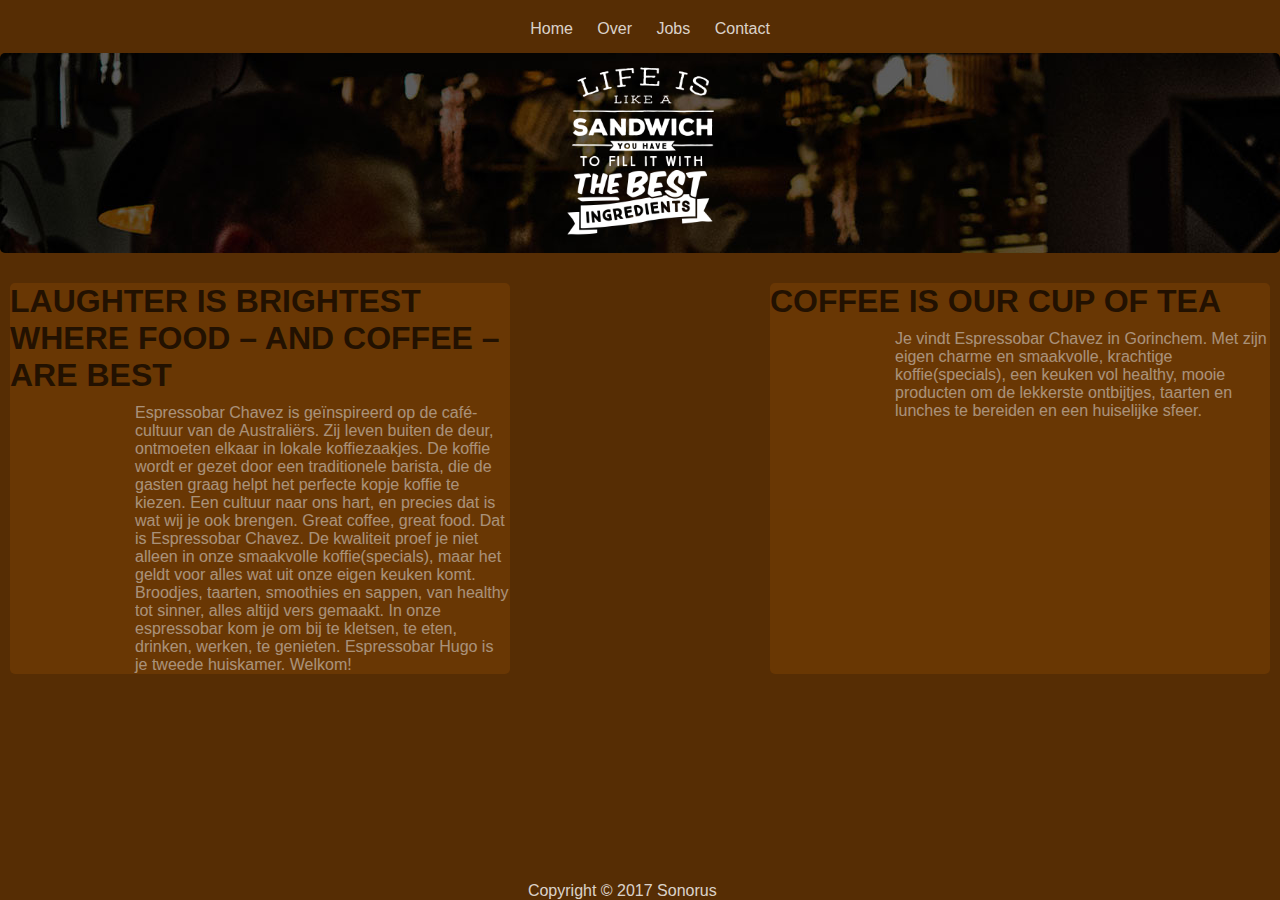
<file: index.html>
<!DOCTYPE html>
<html>
<head>
	<title>Cafe</title>
	<meta charset="utf-8">
	<link rel="stylesheet" type="text/css" href="style.css">
</head>
<body>

	<nav class="menu">
		<ul>
			<li><a href="index.html">Home</a></li>
			<li><a href="over.html">Over</a></li>
			<li><a href="jobs.html">Jobs</a></li>
			<li><a href="contact.html">Contact</a></li>
		</ul>
	</nav>

	<header class="banner">
		<img id="bannerimg" src="./img/overlay.png">
	</header>

	<main>
		<article class="left">
			<h1>LAUGHTER IS BRIGHTEST WHERE FOOD – AND COFFEE – ARE BEST</h1>
			<p>Espressobar Chavez is geïnspireerd op de café-cultuur van de Australiërs. Zij leven buiten de deur, ontmoeten elkaar in lokale koffiezaakjes. De koffie wordt er gezet door een traditionele barista, die de gasten graag helpt het perfecte kopje koffie te kiezen. Een cultuur naar ons hart, en precies dat is wat wij je ook brengen.
			Great coffee, great food. Dat is Espressobar Chavez. De kwaliteit proef je niet alleen in onze smaakvolle koffie(specials), maar het geldt voor alles wat uit onze eigen keuken komt. Broodjes, taarten, smoothies en sappen, van healthy tot sinner, alles altijd vers gemaakt. In onze espressobar kom je om bij te kletsen, te eten, drinken, werken, te genieten. Espressobar Hugo is je tweede huiskamer. Welkom!</p>
		</article>

		<article class="right">
			<h1>COFFEE IS OUR CUP OF TEA</h1>
			<p>Je vindt Espressobar Chavez in Gorinchem. Met zijn eigen charme en smaakvolle, krachtige koffie(specials), een keuken vol healthy, mooie producten om de lekkerste ontbijtjes, taarten en lunches te bereiden en een huiselijke sfeer.</p>
		</article>
	</main>

	<footer>
		<a href="http://www.github.com/sonorus">Copyright © 2017 Sonorus</a>
	</footer> 

</body>
</html>
</file>
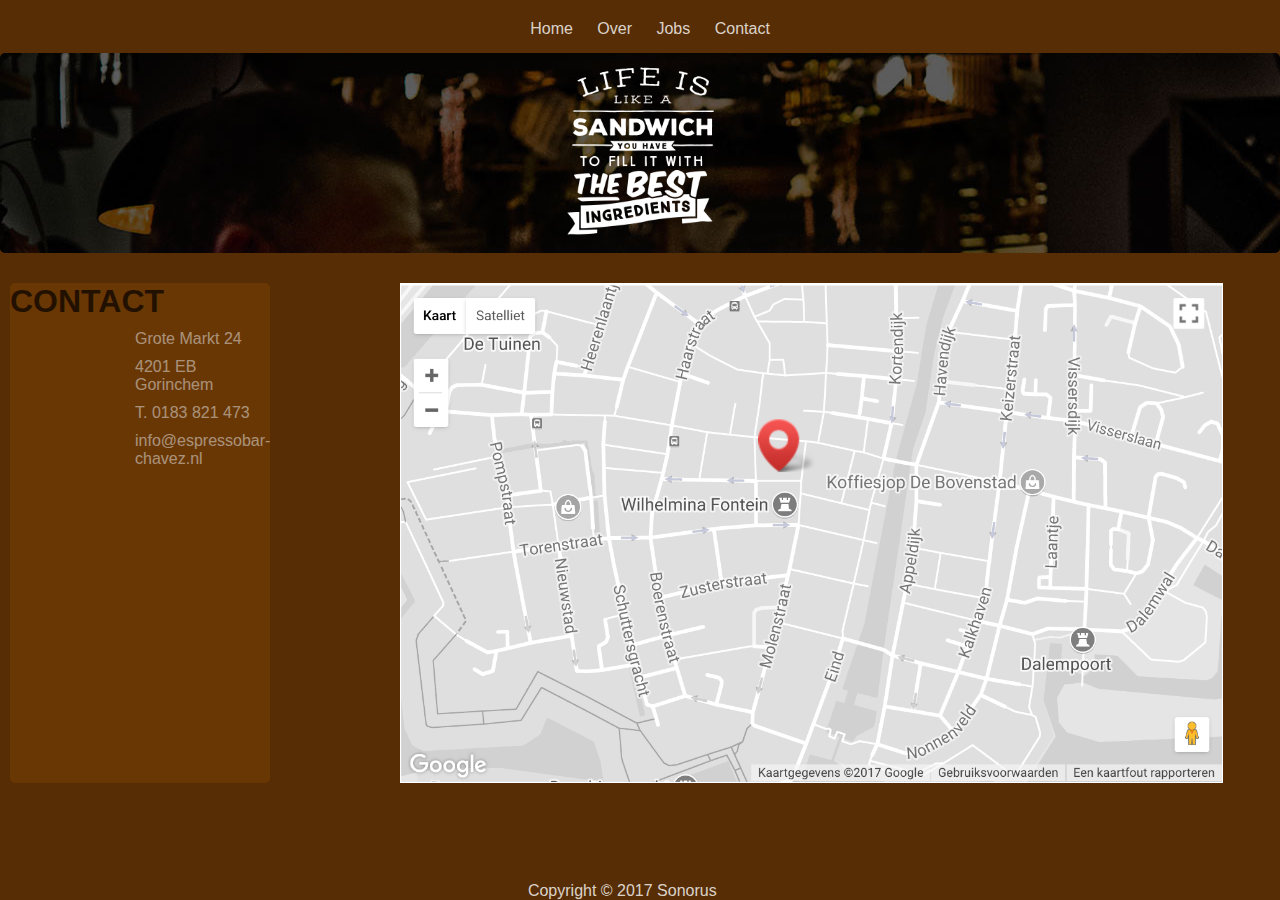
<file: contact.html>
<!DOCTYPE html>
<html>
<head>
	<title>Cafe</title>
	<meta charset="utf-8">
	<link rel="stylesheet" type="text/css" href="style.css">
</head>
<body>

	<nav class="menu">
		<ul>
			<li><a href="index.html">Home</a></li>
			<li><a href="over.html">Over</a></li>
			<li><a href="jobs.html">Jobs</a></li>
			<li><a href="contact.html">Contact</a></li>
		</ul>
	</nav>

	<header class="banner">
		<img id="bannerimg" src="./img/overlay.png">
	</header>

	<main>
		<article class="left">
			<h1>CONTACT</h1>
			<p>Grote Markt 24</p>
			<p>4201 EB Gorinchem</p>
			<p>T. 0183 821 473</p>
			<p>info@espressobar-chavez.nl</p>
		</article>

		<img id="kaart" src="./img/kaart.png">

		<article class="right">
			<h1>Openingstijden</h1>
			<p>Maandag 09.00 – 17.00</p>
			<p>dinsdag 09.00 – 17.00</p>
			<p>Woensdag 09.00 – 17.00</p>
			<p>Donderdag 09.00 – 22.00</p>
			<p>Vrijdag 09.00 – 17.00</p>
			<p>Zaterdag 10.00 – 18.00</p>
			<p>Zondag 10.00 – 18.00</p>
		</article>
	</main>

	<footer>
		<a href="http://www.github.com/sonorus">Copyright © 2017 Sonorus</a>
	</footer> 

</body>
</html>
</file>
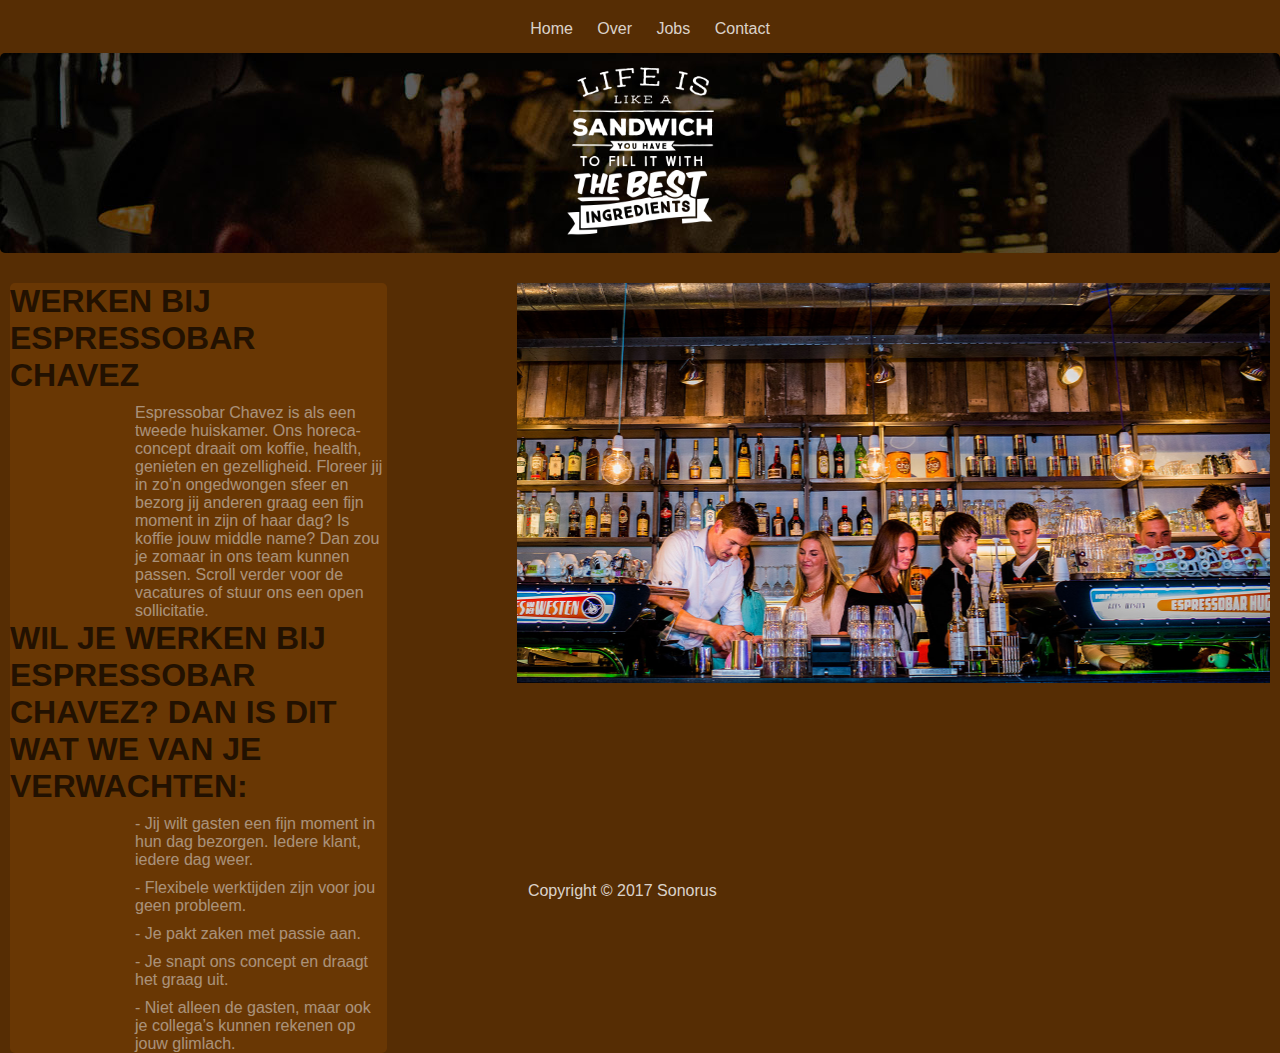
<file: jobs.html>
<!DOCTYPE html>
<html>
<head>
	<title>Cafe</title>
	<meta charset="utf-8">
	<link rel="stylesheet" type="text/css" href="style.css">
</head>
<body>

	<nav class="menu">
		<ul>
			<li><a href="index.html">Home</a></li>
			<li><a href="over.html">Over</a></li>
			<li><a href="jobs.html">Jobs</a></li>
			<li><a href="contact.html">Contact</a></li>
		</ul>
	</nav>

	<header class="banner">
		<img id="bannerimg" src="./img/overlay.png">
	</header>

	<main>
		<article class="left">
			<h1>WERKEN BIJ ESPRESSOBAR CHAVEZ</h1>
			<p>Espressobar Chavez is als een tweede huiskamer. Ons horeca-concept draait om koffie, health, genieten en gezelligheid. Floreer jij in zo’n ongedwongen sfeer en bezorg jij anderen graag een fijn moment in zijn of haar dag? Is koffie jouw middle name? Dan zou je zomaar in ons team kunnen passen. Scroll verder voor de vacatures of stuur ons een open sollicitatie.</p>

			<h1>WIL JE WERKEN BIJ ESPRESSOBAR CHAVEZ? DAN IS DIT WAT WE VAN JE VERWACHTEN:</h1>
			<p>- Jij wilt gasten een fijn moment in hun dag bezorgen. Iedere klant, iedere dag weer.</p>
			<p>- Flexibele werktijden zijn voor jou geen probleem.</p>
			<p>- Je pakt zaken met passie aan.</p>
			<p>- Je snapt ons concept en draagt het graag uit.</p>
			<p>- Niet alleen de gasten, maar ook je collega’s kunnen rekenen op jouw glimlach.</p>
		</article>

	<div id="slideShow">
	    <script>
	        var photo = ["url(./img/jobs-banner.jpg)", "url(./img/jobs-banner2.jpg)", "url(./img/jobs-banner3.jpg)"];
	        var photoNumber  =  1;
	        window.setInterval(function(){
	                document.getElementById('slideShow').style.backgroundImage = photo[photoNumber];
	                photoNumber++;
	            if (photoNumber > 2) {
	                    photoNumber = 0;
	            };
	        }, 3000);
	    </script>
	</div>

	</main>

	<footer>
		<a href="http://www.github.com/sonorus">Copyright © 2017 Sonorus</a>
	</footer> 

</body>
</html>
</file>
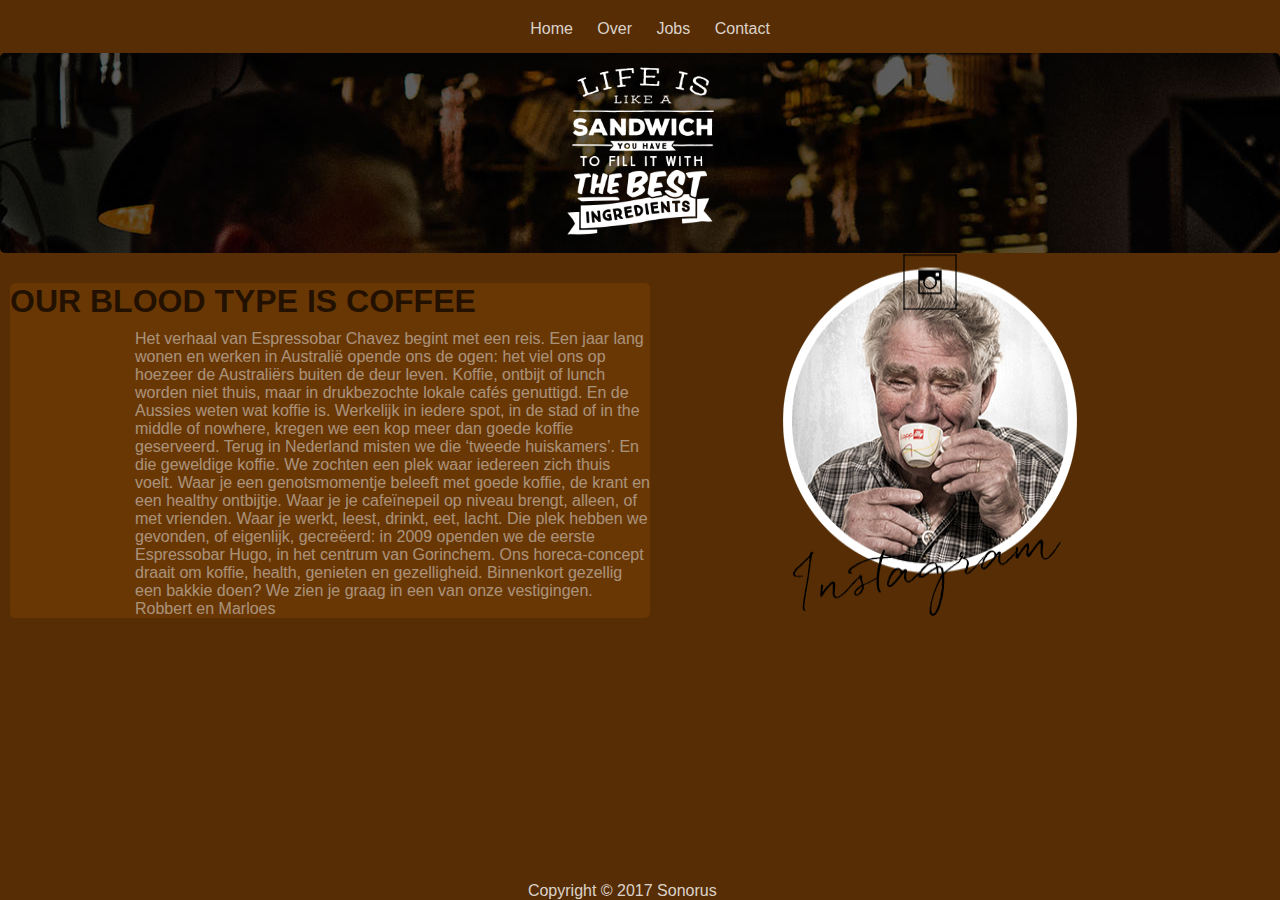
<file: over.html>
<!DOCTYPE html>
<html>
<head>
	<title>Cafe</title>
	<meta charset="utf-8">
	<link rel="stylesheet" type="text/css" href="style.css">
</head>
<body>

	<nav class="menu">
		<ul>
			<li><a href="index.html">Home</a></li>
			<li><a href="over.html">Over</a></li>
			<li><a href="jobs.html">Jobs</a></li>
			<li><a href="contact.html">Contact</a></li>
		</ul>
	</nav>

	<header class="banner">
		<img id="bannerimg" src="./img/overlay.png">
	</header>

	<main>
		<article class="left">
			<h1>OUR BLOOD TYPE IS COFFEE</h1>
			<p>Het verhaal van Espressobar Chavez begint met een reis. Een jaar lang wonen en werken in Australië opende ons de ogen: het viel ons op hoezeer de Australiërs buiten de deur leven. Koffie, ontbijt of lunch worden niet thuis, maar in drukbezochte lokale cafés genuttigd. En de Aussies weten wat koffie is. Werkelijk in iedere spot, in de stad of in the middle of nowhere, kregen we een kop meer dan goede koffie geserveerd.
			Terug in Nederland misten we die ‘tweede huiskamers’. En die geweldige koffie. We zochten een plek waar iedereen zich thuis voelt. Waar je een genotsmomentje beleeft met goede koffie, de krant en een healthy ontbijtje. Waar je je cafeïnepeil op niveau brengt, alleen, of met vrienden. Waar je werkt, leest, drinkt, eet, lacht.
			Die plek hebben we gevonden, of eigenlijk, gecreëerd: in 2009 openden we de eerste Espressobar Hugo, in het centrum van Gorinchem. Ons horeca-concept draait om koffie, health, genieten en gezelligheid.
			Binnenkort gezellig een bakkie doen? We zien je graag in een van onze vestigingen.
			Robbert en Marloes</p>
		</article>

		
			<img src="./img/oudeman.png">
		
	</main>

	<footer>
		<a href="http://www.github.com/sonorus">Copyright © 2017 Sonorus</a>
	</footer> 

</body>
</html>
</file>
<file: style.css>
*{
	margin: 0;
	padding: 0;
	font-family: 'Roboto', sans-serif;
}

body{
	background-color: #562d04;
}

.menu{
	margin-top: 20px;
	text-align: center;
}

li{
	display: inline-block;
	margin-left: 20px;
}

li:hover{
	background-color: grey;
	border-radius: 5px 5px 5px;
}

a{
	color: rgba(255, 255, 255, 0.8);
	text-decoration: none;
}

i{
	opacity: 0.4;
}

.banner{
	background-image: url('./img/banner.jpg');
	width: 100%;
	height: 200px;
	margin-top: 15px;
	display: flex;
	border-radius: 5px 5px 5px;
}

#bannerimg{
	width: 175px;
	margin: auto;
	margin-top: 10px;
}


main{
	display: flex;
}

.left{
	background-color: #773e04;
	opacity: 0.6;
	border-radius: 5px 5px 5px;
	width: 50%;
	margin-top: 30px;
	margin-left: 10px;
	margin-right: 130px;
}

.right{
	background-color: #773e04;
	opacity: 0.6;
	width: 50%;
	border-radius: 5px 5px 5px;
	margin-top: 30px;
	margin-left: 130px;
	margin-right: 10px;
}

p{
	color: rgba(255, 255, 255, 0.8);
	padding-left: 125px;
	padding-top: 10px;
}

#slideShow {
     margin-top: 30px;
     margin-right: 10px;
     background-image: url("img/jobs-banner.jpg");
     width: 100%;
     height: 400px;
     background-position: center;
     background-size: cover;
     display: flex;
     transition: 1s ease-in-out;
}

#kaart{
	height: 500px;
	margin-top: 30px;
}

footer{
	position: absolute;
	bottom: 0;
	margin-left: 50%;
	left: -112.1px;
}
</file>
